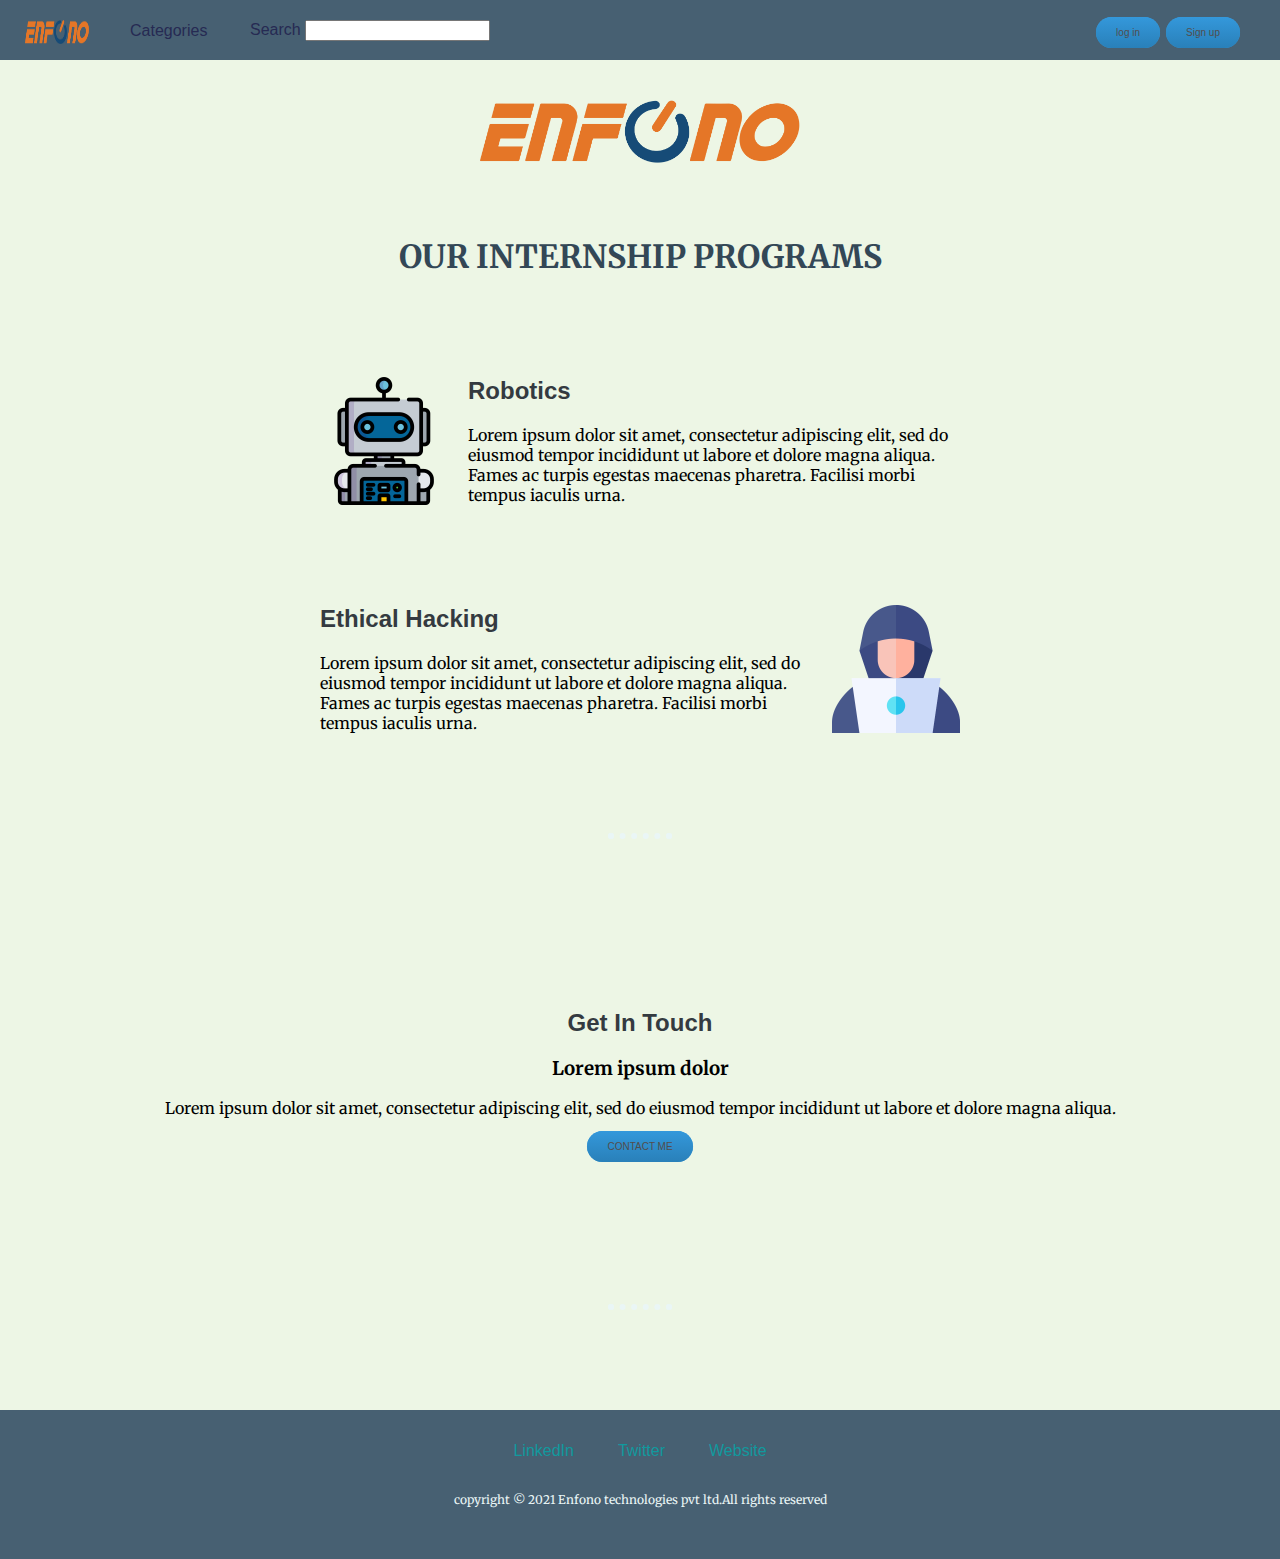
<file: index.html>
<!DOCTYPE html>
<html>

        <meta charset="utf-8">
    <head>
       <title>Enfono</title>
       <link rel="stylesheet" href="css/styles.css">
       <link rel="stylesheet" href="categories.html">
        <link rel="icon" href="images/favicon (2).ico">
        <link href="https://fonts.googleapis.com/css2?family=Merriweather:wght@300&family=Sacramento&display=swap" rel="stylesheet">
    </head>
    <body>
    <div class="top">
        <img class="logo-img" src="images/Enfono_Logo_Orange.png" alt="enfono-logo">
        <div class="para">  
            <a class="a" href="">Categories</a>
          
            <form action="">
                <label for="">Search</label>
                <input type="text">                              
            </form> 
        </div>
            <div class="login">
                <a class="btn" href="mailto:jonthan0@gmail.com">log in</a>
            
            </div>  
            <div class="signup">
                <a class="btn" href="mailto:jonthan0@gmail.com">Sign up</a>

            </div>
    </div>                  
        <div class="middle">
                <img class="mid-img" src="images/Enfono_Logo_Orange.png" alt="umg">          
            <h1>OUR INTERNSHIP PROGRAMS</h1>
             <div class="robotics" >
                
                 <img class="robot" src="images/robot.png" alt="robotics">
                 <h2>Robotics</h2>
                 <p>Lorem ipsum dolor sit amet, consectetur adipiscing elit, sed do eiusmod tempor incididunt ut labore et dolore magna aliqua. Fames ac turpis egestas maecenas pharetra. Facilisi morbi tempus iaculis urna. </p>

            </div>
            <div class="ethical-hacking">
                
                <img class="hacker" src="images/hacker.png" alt="hacking">
                <h2>Ethical Hacking</h2>
                <p>Lorem ipsum dolor sit amet, consectetur adipiscing elit, sed do eiusmod tempor incididunt ut labore et dolore magna aliqua. Fames ac turpis egestas maecenas pharetra. Facilisi morbi tempus iaculis urna.</p>
            </div>
        </div>
 <hr>
 <div class="contact-me">
<h2>Get In Touch</h2>
<h3>Lorem ipsum dolor  </h3>
<p>Lorem ipsum dolor sit amet, consectetur adipiscing elit, sed do eiusmod tempor incididunt ut labore et dolore magna aliqua.</p>
<div class="button">
    <a class="btn" href="admin@enfonolabs.com">CONTACT ME</a>
</div>
 </div>
 <hr>
 <div class="bottom">
    <a class="footer-link" href="https://www.linkedin.com/in/enfono">LinkedIn</a>
    <a class="footer-link" href="https://twitter.com/enfono">Twitter</a>
    <a class="footer-link" href="https://www.enfono.co/">Website</a>
    <p class="copyright">copyright © 2021 Enfono technologies pvt ltd.All rights reserved </p>
  </div>
</body>

</html>
</file>
<file: css/styles.css>
body{
    color: #000000;
    text-align: center;
    margin: 0;
    position: relative;
    font-family: 'Merriweather', serif;
   background-color:#EDF6E5;
}

h1{
    color: #334756;
    

    margin: 0 auto 0 auto;
    padding-top: 20px;
    font-family: 'Merriweather', serif;
    font-size: 2rem;
}
h2{
    font-family: 'Montserrat', sans-serif;
    color: #343A40;
}   
hr {
    border: dotted #EAF6F6 6px;
    border-bottom: none;
    width: 4%;
    margin: 100px auto;
  }

.En{
    color: orangered;
}
.fono{
    color: blue;

}
.sub{
    font-family: 'Merriweather', serif;
    font-size: 1.1rem;
    color: orangered;
    font-weight: normal;
    position: fixed;
}
.top{
    background-color:#476072;
    height: 40px;
    position: relative;
   padding-top: 20px;
}
.a{
    
   margin-left:130px;
   font-family: 'Montserrat', sans-serif;
   text-decoration: none;
   color: #262A53;
}
    
.a:hover{
    color:blanchedalmond;
}
a{
    color: #11999E;
    font-family: 'Montserrat', sans-serif;
    margin: 10px 20px;
    text-decoration: none;
  }
form{
    
    font-family: 'Montserrat', sans-serif;
    color: #262A53;
    width: 500px;
    margin-left: 250px;
    position: absolute;
  
   bottom: 0;
    top: 20px;
}

.para{
    text-align: left;
    padding-right: 100px ;
}
 
.logo-img{
  width: 5%;
  height: 40%;
  position: absolute;
  left:0;
  float: left;
  padding-left: 25px;
  padding-bottom: 10px;
}
.login{
    position: absolute;
    right: 100px;
    top: 20px;

}
.signup{
    position: absolute;
    right: 20px;
    top: 20px;
}
.middle{
  
   position: relative;
}
.mid-img{
    height: 25%;
    width: 25%;
    padding-top: 40px;
    padding-bottom: 50px;
}
.robotics{
    width: 50%;
    margin: 100px auto;
    text-align: left;
}
.robot{
    width: 20%;
    float: left;
    padding-right: 20px;
}
.ethical-hacking{

    width: 50%;
    margin: 80px auto;
    text-align: left;
}
.hacker{
    width: 20%;
    float:right;
    padding-left: 20px;
}
.contact-me{
    position: relative;

    padding: 50px;
}


.bottom {
    background-color:#476072;
    text-align: center;
    padding: 30px 0 20px;
  }
  
.copyright {
    color: #EAF6F6;
    font-size: 0.75rem;
    padding: 20px 0;
  }

.btn {
    background: #3498db;
    background-image: -webkit-linear-gradient(top, #3498db, #2980b9);
    background-image: -moz-linear-gradient(top, #3498db, #2980b9);
    background-image: -ms-linear-gradient(top, #3498db, #2980b9);
    background-image: -o-linear-gradient(top, #3498db, #2980b9);
    background-image: linear-gradient(to bottom, #3498db, #2980b9);
    -webkit-border-radius: 29;
    -moz-border-radius: 29;
    border-radius: 29px;
    font-family: 'Montserrat', sans-serif;
    color: #524d4d;
    font-size: 10px;
    padding: 10px 20px 10px 20px;
    text-decoration: none;
 
  }
  
  .btn:hover {
    background: #3cb0fd;
    background-image: -webkit-linear-gradient(top, #3cb0fd, #3498db);
    background-image: -moz-linear-gradient(top, #3cb0fd, #3498db);
    background-image: -ms-linear-gradient(top, #3cb0fd, #3498db);
    background-image: -o-linear-gradient(top, #3cb0fd, #3498db);
    background-image: linear-gradient(to bottom, #3cb0fd, #3498db);
    text-decoration: none;
  }
</file>
